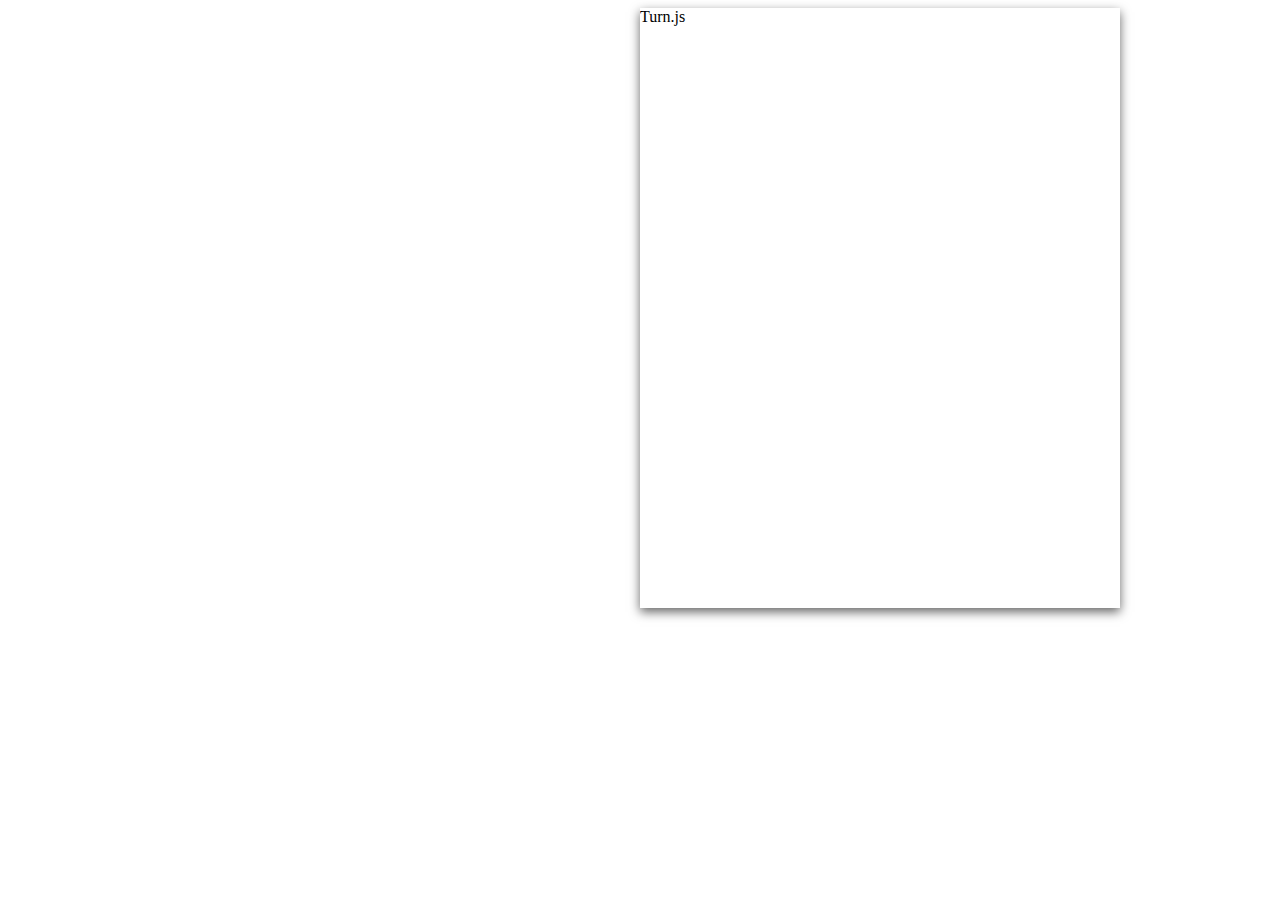
<file: index2.html>
<!DOCTYPE html>
<html lang="en">

<style>
    body {
        overflow: hidden;
    }

    #flipbook .shadow,
    #flipbook.shadow {

        -webkit-box-shadow: 0 4px 10px #666;
        -moz-box-shadow: 0 4px 10px #666;
        -ms-box-shadow: 0 4px 10px #666;
        -o-box-shadow: 0 4px 10px #666;
        box-shadow: 0 4px 10px #666;
    }

    #flipbook div {
        background: white;
    }
</style>

<head>
    <meta charset="UTF-8">
    <meta http-equiv="X-UA-Compatible" content="IE=edge">
    <meta name="viewport" content="width=device-width, initial-scale=1.0">
    <title>Document</title>
    <script type="text/javascript" src="extras/jquery.min.1.7.js"></script>
    <script type="text/javascript" src="lib/turn.min.js"></script>
</head>

<body>
    <div style="width: 960px;height: 600px;margin:auto">
        <div id="flipbook">
            <div class="hard"> Turn.js </div>
            <div class="hard"></div>
            <div> Page 1 </div>
            <div> Page 2 </div>
            <div> Page 3 </div>
            <div> Page 4 </div>
            <div class="hard"></div>
            <div class="hard"></div>
        </div>
    </div>

    <script type="text/javascript">
        $("#flipbook").turn({
            width: 960,
            height: 600,
            page: 1,
            autoCentrer: true,
            duration: 1000
        });
    </script>
</body>

</html>
</file>
